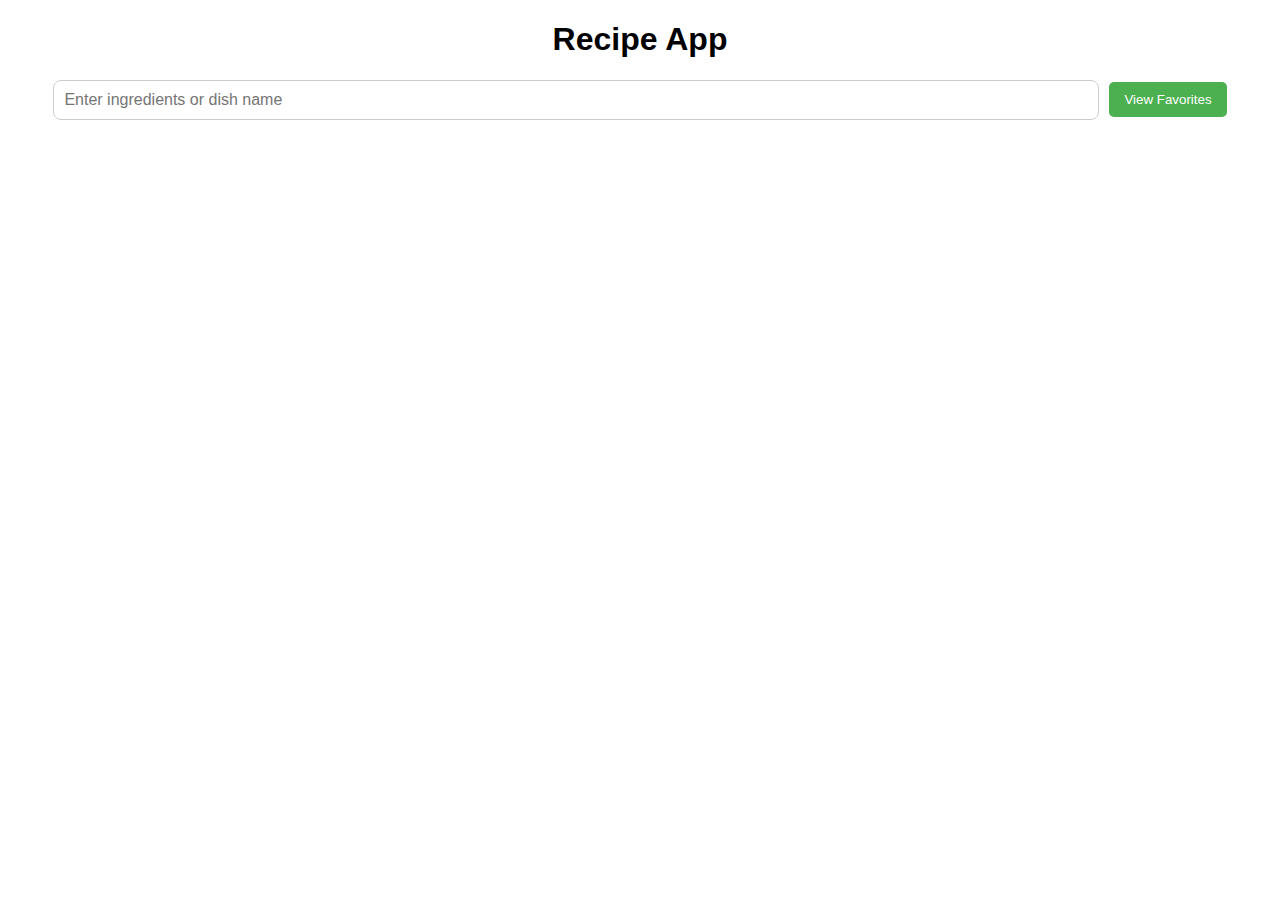
<file: recipe/index.html>
<!DOCTYPE html>
<html lang="en">
<head>
  <meta charset="UTF-8">
  <meta name="viewport" content="width=device-width, initial-scale=1.0">
  <title>Recipe App</title>
  <link rel="stylesheet" href="style.css">
</head>
<body>
  <div class="container">
    <h1>Recipe App</h1>
<div class="search-container">
  <input type="text" id="search" placeholder="Enter ingredients or dish name">
  <button id="favorites-btn">View Favorites</button>
</div>
<div id="autocomplete-container">
  <ul id="autocomplete-results" style="list-style-type: none; padding: 0; margin: 10px 0;"></ul>
</div>

    <div id="recipes-grid"></div>
  </div>
  
  
  <div id="recipe-modal">
    <div id="recipe-details">
      <span class="close-btn" style="cursor: pointer; float: right;">&times;</span>
    </div>
  </div>

  <div id="favorites-container" style="display: none;">
    <button onclick="goBack()">Back to Main</button>
    <div id="favorites-list"></div>
  </div>
  
  

  <script src="script.js"></script>
</body>
</html>
</file>
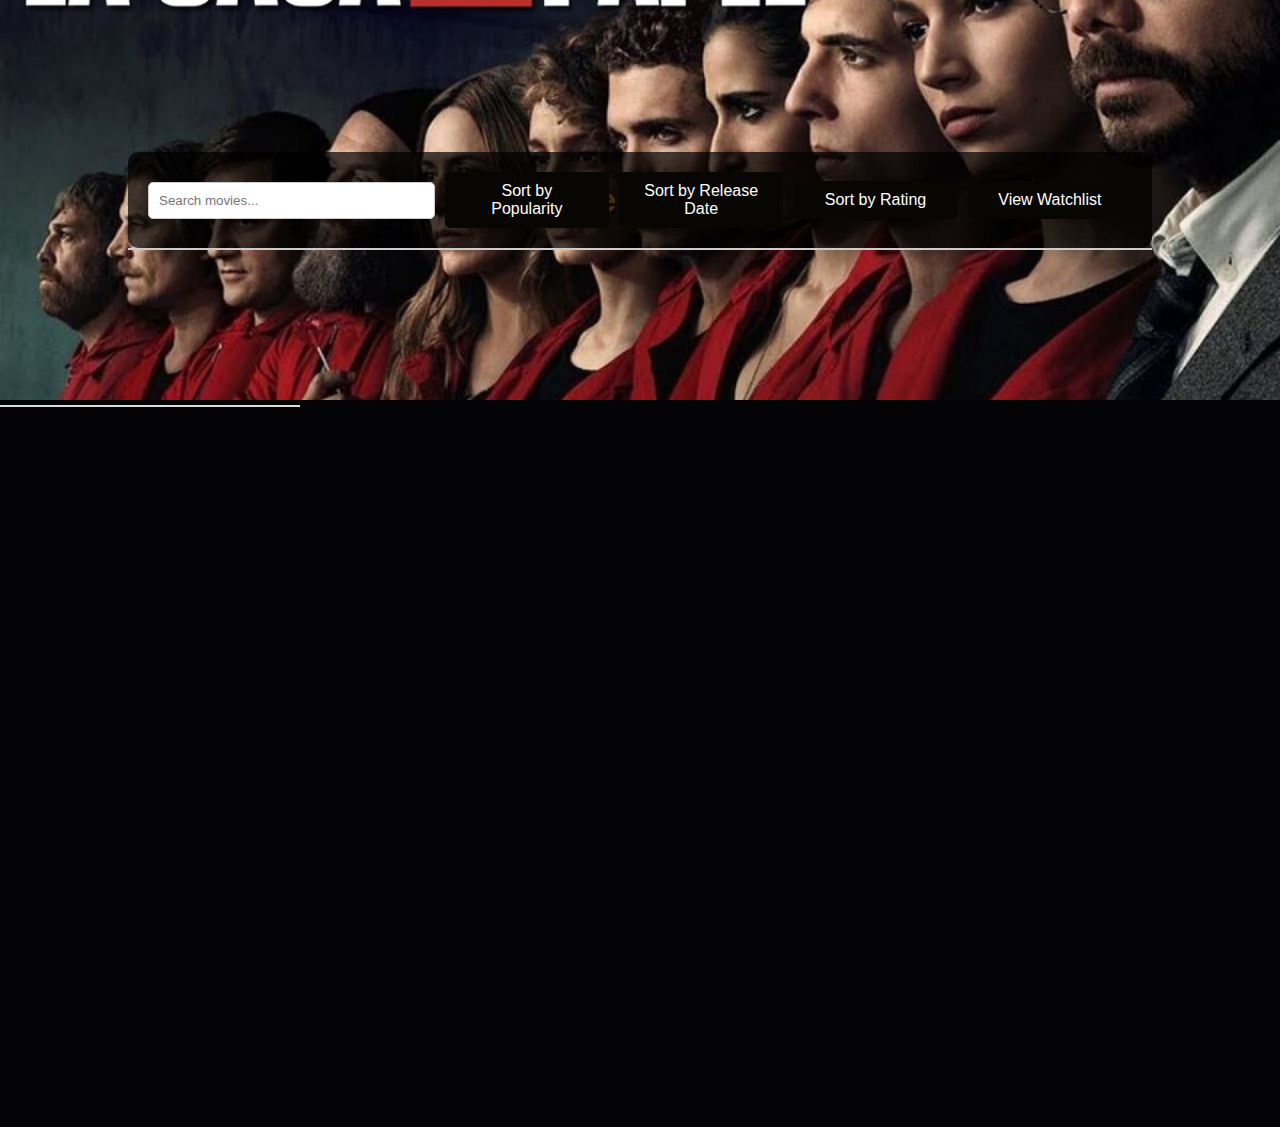
<file: movie/movie.html>
<!DOCTYPE html>
<html lang="en">
<head>
  <meta charset="UTF-8">
  <meta name="viewport" content="width=device-width, initial-scale=1.0">
  <title>Movie App</title> 
  <link rel="stylesheet" href="style.css"> 
</head>
<body>
  <header>
    <img src="image/homee.png" alt="" class="header-image"> <!-- Header image -->
    <div class="site-title">Movie Explorer</div> <!-- Website title -->
    <div class="button-container">
      <input type="text" id="search" placeholder="Search movies..."> <!-- Search input -->
      <div id="autocomplete-list" class="autocomplete-list"></div> <!-- Autocomplete suggestions -->

      <!-- Sort buttons -->
      <button id="sort-popularity">Sort by Popularity</button>
      <button id="sort-release-date">Sort by Release Date</button>
      <button id="sort-rating">Sort by Rating</button>
      <button id="view-watchlist" onclick="toggleView('watchlist')">View Watchlist</button>
      <button id="view-main" onclick="toggleView('main')" style="display: none;">View Main</button>
    </div>
  </header>

  <div id="autocomplete-suggestions" class="autocomplete-suggestions"></div> <!-- Autocomplete suggestions container -->
  <div id="movies-grid" class="movies-grid"></div> <!-- Movie list/grid -->

  <!-- Modal for movie details -->
  <div id="movie-modal" class="modal">
    <div id="movie-details" class="modal-content">
      <span class="close-btn" onclick="closeModal()">&times;</span> <!-- Close button -->
      <div class="movie-details-content">
        <h2>Movie Title</h2> <!-- Movie title -->
        <p>Details about the movie...</p> <!-- Movie details -->
      </div>
    </div>
  </div>

  <!-- Watchlist section -->
  <section id="watchlist-section" style="display: none;">
    <div id="watchlist-grid" class="movies-grid"></div> <!-- Watchlist grid -->
  </section>

  <script src="script.js"></script> <!-- Link to external JavaScript file -->
</body>
</html>
</file>
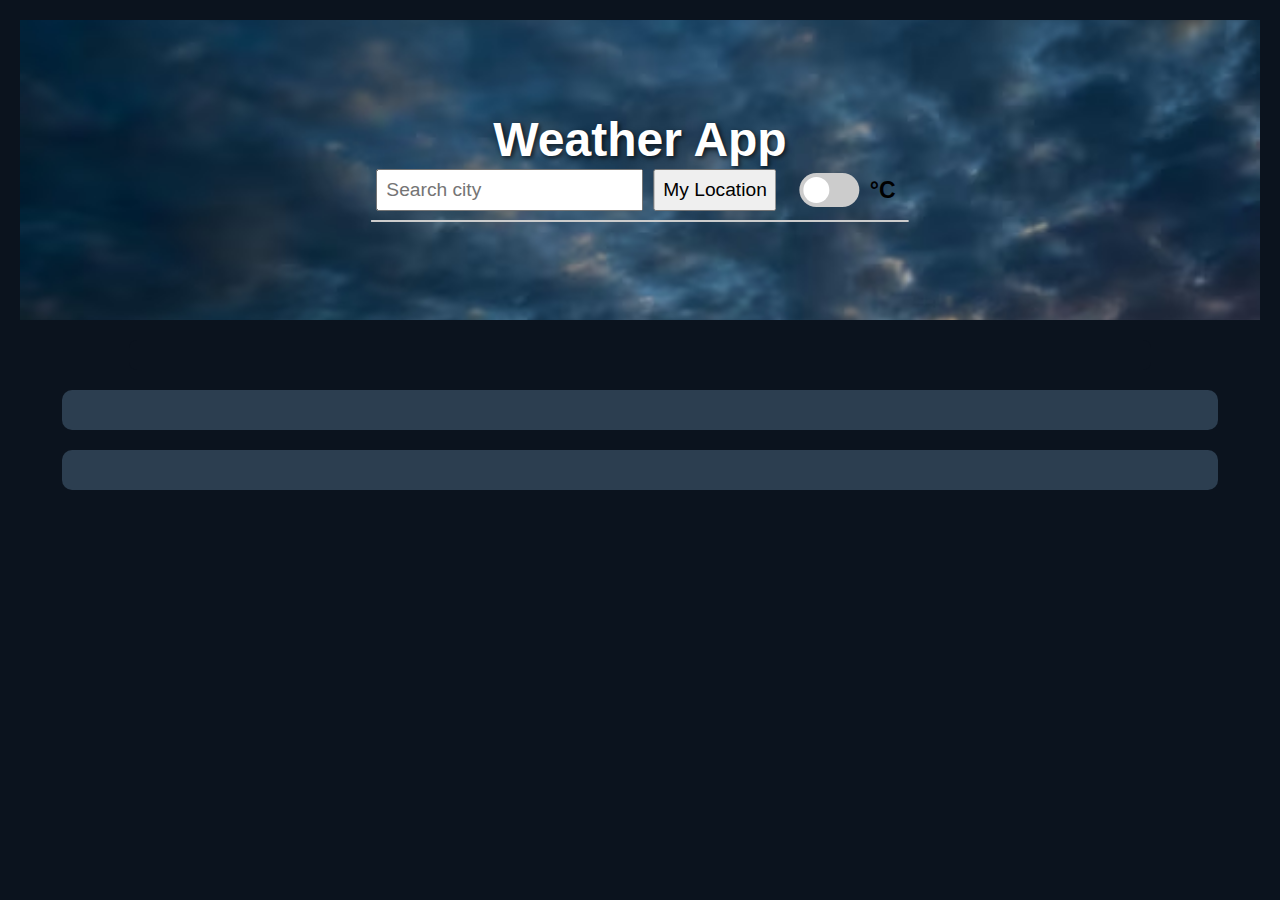
<file: weather/weather.html>
<!DOCTYPE html>
<html lang="ru">
<head>
    <meta charset="UTF-8">
    <meta name="viewport" content="width=device-width, initial-scale=1.0">
    <title>Weather App</title>
    <link rel="stylesheet" href="style.css">
</head>
<body>

    <header>
        <div id="header-background">
            <img src="image/weatherrr.png" alt="Weather Background" id="weather-photo">
            <h1>Weather App</h1>
            <div id="search-container">
                <input type="text" id="city-input" placeholder="Search city" oninput="searchCityWeather()">
                <div id="autocomplete-list"></div>
                <button onclick="getUserLocation()">My Location</button>
                <div id="unit-toggle">
                    <label class="switch">
                        <input type="checkbox" id="unit-switch" onclick="toggleUnits()">
                        <span class="slider"></span>
                    </label>
                    <span id="unit-label">°C</span>
                </div>
            </div>
        </div>
    </header>
    
    

    

    <div id="weather-container">
        <div id="current-weather">
            
        </div>

        <div id="forecast">
           
        </div>
        <div id="infoo">

        </div>
    </div>
    

    <script src="weather.js"></script>
</body>
</html>
</file>
<file: recipe/style.css>
body {
  font-family: Arial, sans-serif;
  margin: 0;
  padding: 0;
  box-sizing: border-box;
}

.container {
  text-align: center;
}

.search-container {
  display: flex;
  justify-content: center;
  align-items: center;
  margin: 20px 0;
}

#search {
  width: 80%;
  padding: 10px;
  border: 1px solid #ccc;
  border-radius: 8px;
  font-size: 1rem;
}

#autocomplete-container {
  width: 100%;
  margin-top: 10px;
  background-color: white;
  border: 1px solid #ccc;
  border-radius: 8px;
  box-shadow: 0px 4px 6px rgba(0, 0, 0, 0.1);
  display: none;
}

#autocomplete-results {
  max-height: 200px;
  overflow-y: auto;
  margin: 0;
}

.autocomplete-item {
  padding: 10px;
  cursor: pointer;
}

.autocomplete-item:hover {
  background-color: #f0f0f0;
}

#recipes-grid {
  display: grid;
  grid-template-columns: repeat(3, 1fr);
  gap: 20px;
  margin-top: 20px;
}

#favorites-btn {
  margin-left: auto;
  padding: 10px 15px;
  margin-left: 10px;
}

.recipe-card {
  border: 1px solid #ccc;
  padding: 15px;
  border-radius: 8px;
  text-align: center;
  transition: transform 0.3s ease-in-out;
}

.recipe-card:hover {
  transform: scale(1.05);
}

.recipe-card img {
  width: 100%;
  height: auto;
  object-fit: cover;
  margin-bottom: 10px;
}

.recipe-card h3 {
  font-size: 1.2rem;
  margin: 10px 0;
}

.recipe-card p {
  font-size: 0.9rem;
  color: #666;
}

#recipe-modal {
  display: none;
  position: fixed;
  top: 0;
  left: 0;
  width: 100%;
  height: 100%;
  background-color: rgba(0, 0, 0, 0.8);
  justify-content: center;
  align-items: center;
  overflow: hidden;
}

#recipe-details {
  width: 90%;
  max-width: 600px;
  max-height: 80%;
  background-color: #fff;
  padding: 20px;
  border-radius: 8px;
  overflow-y: auto;
}

.close-btn {
  float: right;
  cursor: pointer;
  font-size: 1.5rem;
  background: transparent;
  border: none;
  color: #333;
  padding: 5px;
}

.close-btn:hover {
  color: #ff6347;
}

#favorites-container {
  display: grid;
  grid-template-columns: repeat(3, 1fr);
  gap: 20px;
  margin-top: 20px;
}

#favorites-list {
  display: grid;
  grid-template-columns: repeat(3, 1fr);
  gap: 20px;
  padding: 20px;
  margin-top: 20px;
}

#favorites-list .recipe-card {
  border: 1px solid #ccc;
  padding: 15px;
  border-radius: 8px;
  text-align: center;
}

#favorites-list .recipe-card img {
  width: 100%;
  height: auto;
  object-fit: cover;
}

.ingredients-container {
  display: flex;
  flex-wrap: wrap;
  gap: 10px;
  margin-top: 10px;
}

.ingredient-item {
  padding: 8px;
  background-color: #f8f8f8;
  border: 1px solid #ddd;
  border-radius: 5px;
  font-size: 14px;
  color: #333;
}

button {
  background-color: #4CAF50;
  color: white;
  padding: 10px 15px;
  border: none;
  border-radius: 5px;
  cursor: pointer;
}

button:hover {
  background-color: #45a049;
}

.favorite-btn {
  background-color: transparent;
  border: none;
  font-size: 20px;
  cursor: pointer;
  color: #ff6347;
}

.favorite-btn:hover {
  color: #d9534f;
}

.no-hover {
  pointer-events: none;
  opacity: 1 !important;
}

@media (max-width: 768px) {
  #recipes-grid {
    grid-template-columns: repeat(2, 1fr);
  }

  #favorites-container {
    grid-template-columns: repeat(2, 1fr);
  }

  #favorites-list {
    grid-template-columns: repeat(2, 1fr);
  }

  .recipe-card {
    padding: 12px;
  }

  .ingredient-item {
    font-size: 12px;
    padding: 6px;
  }

  #search {
    width: 90%;
  }

  .container {
    padding: 10px;
  }
}

@media (max-width: 480px) {
  #recipes-grid {
    grid-template-columns: 1fr;
  }

  #favorites-container {
    grid-template-columns: 1fr;
  }

  #favorites-list {
    grid-template-columns: 1fr;
  }

  .recipe-card {
    padding: 10px;
  }

  .ingredient-item {
    font-size: 10px;
    padding: 4px;
  }

  #search {
    width: 100%;
  }
}
</file>
<file: movie/style.css>
* {
  margin: 0;
  padding: 0;
  box-sizing: border-box;
}

body {
  font-family: 'Arial', sans-serif;
  background-color: #040305;
}

header {
  position: relative;
  display: flex;
  gap: 20px;
  flex-wrap: wrap;
  justify-content: center;
  align-items: center;
  width: 100%;
  height: 400px;
}

header .header-image {
  position: absolute;
  top: 0;
  left: 0;
  width: 100%;
  height: 100%;
  object-fit: cover;
  z-index: -1;
}

.site-title {
  font-size: 2rem;
  font-weight: bold;
  color: #f39c12;
  z-index: 1;
  position: relative;
}

.button-container {
  position: absolute;
  top: 50%;
  left: 50%;
  transform: translate(-50%, -50%);
  background-color: rgba(0, 0, 0, 0.7);
  padding: 20px;
  border-radius: 10px;
  display: flex;
  flex-direction: row;
  gap: 10px;
  align-items: center;
  width: 80%;
  z-index: 1;
  justify-content: space-around;
}

#search {
  width: 100%;
  padding: 10px;
  border-radius: 5px;
  border: 1px solid #ccc;
}

button {
  padding: 10px 20px;
  font-size: 1rem;
  cursor: pointer;
  background-color: #080603;
  color: white;
  border: none;
  border-radius: 5px;
  transition: background-color 0.3s ease;
  width: 50%;
}

button:hover {
  background-color: #f80e0e;
}

.close-btn {
  float: right;
  cursor: pointer;
  font-size: 1.5rem;
  background: transparent;
  border: none;
  color: #333;
  padding: 5px;
}

.close-btn:hover {
  color: #ff6347;
}

.autocomplete-suggestions {
  position: relative;
  background-color: #fff;
  border: 1px solid #ddd;
  max-height: 200px;
  overflow-y: auto;
  width: 300px;
  margin-top: 5px;
}

.autocomplete-suggestion {
  padding: 8px;
  cursor: pointer;
}

.autocomplete-suggestion:hover {
  background-color: #f1f1f1;
}

.movies-grid, #watchlist-grid {
  display: flex;
  flex-wrap: wrap;
  gap: 20px;
  padding: 20px;
  justify-content: center;
  align-items: center;
  min-height: 80vh;
}

.movie-card {
  height: 410px;
  border: 2px solid #060101;
  border-radius: 15px;
  box-shadow: 0 4px 8px rgba(0, 0, 0, 0.1);
  padding: 15px;
  background-color: #313133;
  transition: transform 0.3s ease, background-color 0.5s ease;
}

.movie-card:hover {
  transform: scale(1.05);
}

.movie-card img {
  width: 100%;
  max-height: 250px;
  margin-bottom: 20px;
}

.movie-card h3 {
  margin-bottom: 10px;
  color: #989797;
}

.movie-card p {
  margin-bottom: 12px;
  color: #6e6d6d;
}

.some {
  display: flex;
  gap: 15px;
}

.modal {
  display: none;
  top: 0;
  left: 0;
  width: 100%;
  height: 2200px;
  background-color: rgba(0, 0, 0, 0.8);
  align-items: center;
  justify-content: center;
}

.modal-content {
  background: rgb(3, 3, 3);
  padding: 20px;
  width: 80%;
  max-width: 600px;
}

.movie-details-content {
  margin-bottom: 20px;
}

.heart-icon {
  transition: transform 0.3s ease;
}

.heart-icon:hover {
  transform: scale(1.1);
}

.movie-actions {
  display: flex;
  gap: 10px;
  justify-content: flex-start;
}

.other-action-button {
  background-color: #3498db;
  color: white;
}

.other-action-button:hover {
  background-color: #2980b9;
}

.favorite-btn {
  display: flex;
  align-items: center;
  justify-content: center;
  border: 1px solid black;
  width: 40px;
  height: 40px;
  background-color: #070606;
  border-radius: 50%;
  padding: 5px;
}

.trailer-button-container {
  display: flex;
  align-items: center;
  align-content: center;
  justify-content: center;
}

.trailer-button {
  width: 200px;
}

.movie-info-container {
  margin-top: 10px;
  padding: 10px;
  border: 1px solid #ccc;
  border-radius: 8px;
  background-color: #050505;
  display: flex;
  flex-direction: column;
  gap: 8px;
}

.movie-rating,
.movie-runtime,
.movie-genres,
.movie-synopsis {
  padding: 5px;
  border-radius: 4px;
  color: #f4f4f4;
}

.movie-rating,
.movie-runtime,
.movie-genres,
.movie-synopsis {
  background-color: black;
}

.cast-gallery {
  margin-top: 20px;
}

.cast-gallery h3 {
  text-align: center;
}

h2 {
  text-align: center;
}

.cast-list {
  display: flex;
  gap: 15px;
  overflow-x: auto;
  padding-bottom: 10px;
  scrollbar-width: thin;
}

.actor {
  min-width: 80px;
  text-align: center;
  flex-shrink: 0;
  color: white;
}

.actor img {
  width: 60px;
  height: 90px;
  border-radius: 8px;
  transition: transform 0.3s ease;
}

.actor img:hover {
  transform: scale(1.1);
}

.actor p {
  font-size: 12px;
  margin-top: 5px;
}

.cast-list::-webkit-scrollbar {
  height: 8px;
}

.cast-list::-webkit-scrollbar-thumb {
  background-color: #ccc;
  border-radius: 4px;
}

.details {
  max-height: 80vh;
  overflow-y: auto;
  padding: 20px;
}

.details a {
  text-decoration: none;
}

#movie-modal {
  position: absolute;
  z-index: 11;
}

.view-btn {
  width: 130px;
}

.autocomplete-list {
  position: absolute;
  top: 100%;
  left: 0;
  width: 100%;
  background-color: white;
  border: 1px solid #ccc;
  z-index: 10;
  max-height: 200px;
  overflow-y: auto;
}

.autocomplete-item {
  padding: 8px;
  cursor: pointer;
}

.autocomplete-item:hover {
  background-color: #f1f1f1;
}

@media screen and (max-width: 768px) {
  header {
    flex-direction: column;
    align-items: center;
    height: 300px;
  }

  .button-container {
    top: 40%;
    padding: 15px;
    width: 90%;
    flex-direction: column;
  }

  #search {
    width: 100%;
  }

  .autocomplete-suggestions {
    width: 100%;
  }

  button {
    width: 100%;
    margin-bottom: 10px;
  }
}
</file>
<file: weather/style.css>
body {
    font-family: Arial, sans-serif;
    text-align: center;
    padding: 20px;
    background-color: #0B131E;
    margin: 0;
}

header {
    margin-bottom: 20px;
    position: relative;
}

#header-background {
    position: relative;
    height: 300px;
    width: 100%;
}

#weather-photo {
    width: 100%;
    height: 100%;
    object-fit: cover;
}

.weather-info {
    display: flex;
    width: 100%;
    justify-content: flex-end;
    width: 80%;
    margin: auto;
    align-items: center;
}

.temperature {
    text-align: left;
    font-size: 1.2em;
}

.weather-icon {
    width: 80%;
    object-fit: contain;
}

h1 {
    position: absolute;
    top: 20%;
    left: 50%;
    transform: translateX(-50%);
    color: white;
    font-size: 3em;
    text-shadow: 2px 2px 5px rgba(0, 0, 0, 0.7);
}

#search-container {
    position: absolute;
    top: 50%;
    left: 50%;
    transform: translate(-50%, -50%);
    margin-top: 20px;
    display: flex;
    align-items: center;
}

#search-container input,
#search-container button,
#unit-toggle {
    font-size: 1.2em;
    padding: 8px;
    margin: 5px;
}

#unit-toggle {
    display: flex;
    align-items: center;
    margin-left: 10px;
}

.switch {
    position: relative;
    display: inline-block;
    width: 60px;
    height: 34px;
}

.switch input {
    opacity: 0;
    width: 0;
    height: 0;
}

.slider {
    position: absolute;
    cursor: pointer;
    top: 0;
    left: 0;
    right: 0;
    bottom: 0;
    background-color: #ccc;
    transition: 0.4s;
    border-radius: 34px;
}

.slider:before {
    position: absolute;
    content: "";
    height: 26px;
    width: 26px;
    border-radius: 50%;
    left: 4px;
    bottom: 4px;
    background-color: white;
    transition: 0.4s;
}

input:checked + .slider {
    background-color: #4CAF50;
}

input:checked + .slider:before {
    transform: translateX(26px);
}

#unit-label {
    margin-left: 10px;
    font-size: 1.2em;
    font-weight: bold;
}

#weather-container {
    margin-top: 20px;
}

#current-weather {
    display: flex;
    margin: auto;
    justify-content: center;
    align-items: center;
    margin-bottom: 20px;
    background-color: #0B131E;
    padding: 15px;
    border-radius: 8px;
    position: relative;
    width: 80%;
}

#current-weather .city-info {
    display: block;
    margin: auto;
    font-size: 1.2em;
    width: 80%;
}

#current-weather .city-info .city-name {
    margin: 0;
    font-size: 2em;
    text-align: left;
    color: white;
}

#current-weather .temperature {
    font-size: 4em;
    margin-top: 10px;
    font-weight: bold;
    text-align: left;
    color: #f5f3f2;
}

#current-weather .weather-details {
    margin-top: 10px;
    font-size: 1.2em;
    text-align: left;
}

#current-weather .weather-details p {
    margin: 5px 0;
}

#forecast {
    background-color: #2C3E50;
    display: flex;
    justify-content: space-between;
    width: 90%;
    margin: 20px auto;
    padding: 20px;
    border-radius: 10px;
}

.forecast-day {
    padding: 10px;
    background-color: #34495E;
    border-radius: 8px;
    width: 15%;
    text-align: center;
    color: #fff;
    box-shadow: 0 4px 8px rgba(0, 0, 0, 0.2);
}

.forecast-day h3 {
    font-size: 1.7em;
    margin: 5px 0;
    color: #b9d2ed;
}

.forecast-day img {
    width: 100%;
    margin: 10px 0;
}

.forecast-day p {
    font-size: 1.5em;
    margin: 0;
    margin-bottom: 20px;
    font-weight: bold;
}

#infoo {
    background-color: #2C3E50;
    display: flex;
    justify-content: space-between;
    width: 90%;
    margin: 20px auto;
    padding: 20px;
    border-radius: 10px;
}

.weather-details {
    display: grid;
    width: 100%;
    grid-template-columns: 1fr 1fr;
    gap: 15px;
    background-color: #2C3E50;
    padding: 15px;
    border-radius: 8px;
    margin: auto;
    align-items: center;
}

.weather-details div {
    background-color: #34495E;
    padding: 20px;
    border-radius: 5px;
    text-align: center;
    color: #f5f3f2;
    width: 80%;
    display: flex;
    flex-direction: column;
    justify-content: space-between;
    min-height: 70px;
}

.weather-details div p:first-child {
    text-align: left;
    color: #b9d2ed;
    font-size: 1em;
    font-weight: normal;
}

.humidity p, .wind-speed p, .description p, .visibility p {
    text-align: left;
    margin-top: 5px;
    font-size: 3.5em;
    font-weight: bold;
}

#autocomplete-list {
    position: absolute;
    top: 100%;
    left: 0;
    right: 0;
    background-color: #f6f8f9;
    border: 1px solid #ccc;
    max-height: 150px;
    overflow-y: auto;
    z-index: 100;
}

.autocomplete-item {
    padding: 10px;
    cursor: pointer;
    border-bottom: 1px solid #ccc;
}

.autocomplete-item:hover {
    background-color: #f1f1f1;
}

/* Media Queries for Responsiveness */
@media screen and (max-width: 768px) {
    h1 {
        font-size: 2.5em;
    }

    #current-weather {
        flex-direction: column;
        width: 90%;
    }

    .weather-info {
        justify-content: center;
    }

    .forecast-day {
        width: 30%;
    }

    #forecast {
        flex-wrap: wrap;
        justify-content: space-around;
    }

    .weather-details {
        grid-template-columns: 1fr;
    }

    .weather-details div {
        width: 100%;
    }

    #search-container {
        flex-direction: column;
    }

    #search-container input,
    #search-container button,
    #unit-toggle {
        font-size: 1em;
    }
}

@media screen and (max-width: 480px) {
    #header-background {
        height: 200px;
    }

    h1 {
        font-size: 2em;
    }

    .forecast-day {
        width: 45%;
    }

    #forecast {
        flex-direction: column;
    }

    #unit-toggle {
        font-size: 1em;
    }

    .temperature {
        font-size: 3em;
    }
}
</file>
